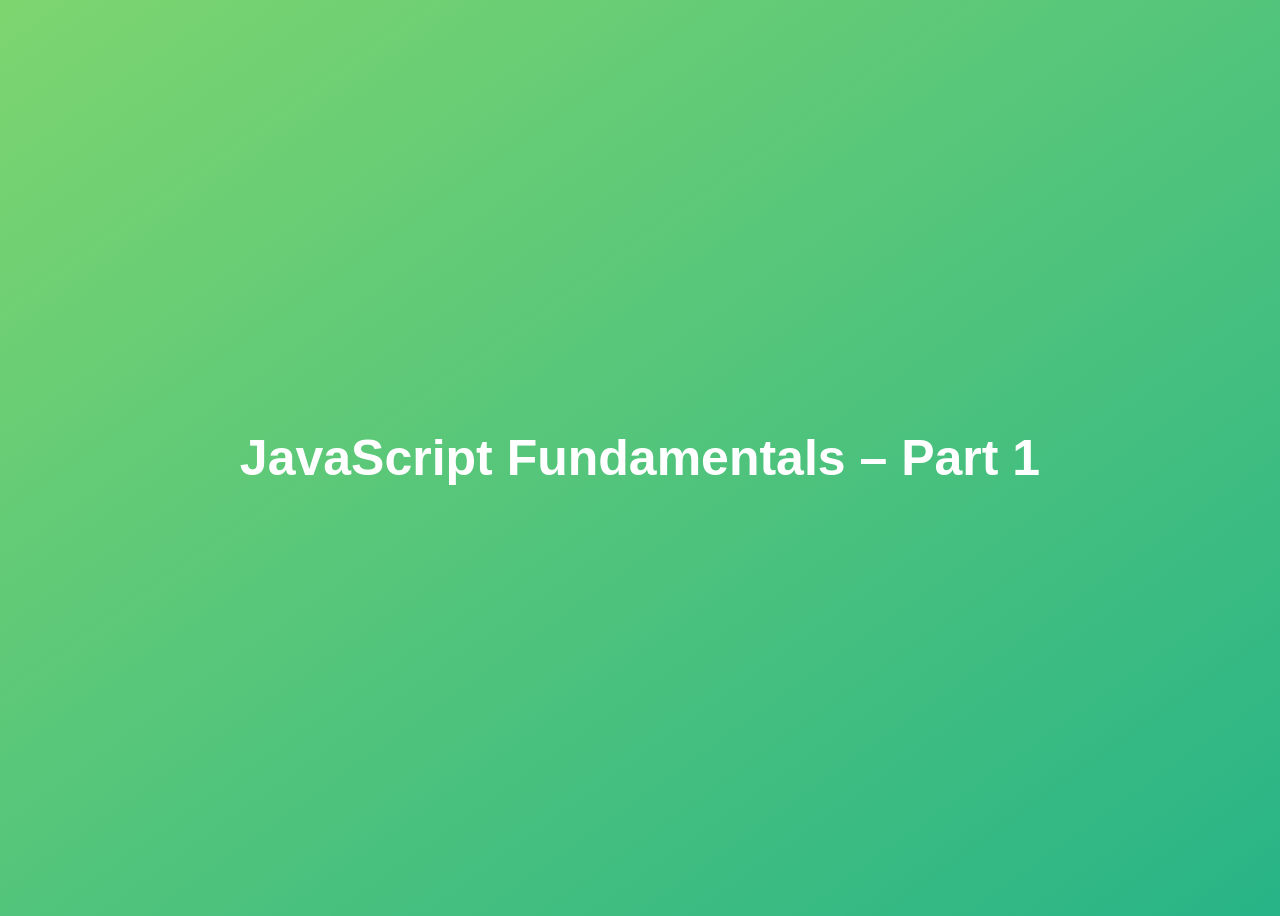
<file: JS/Personal/index.html>
<!DOCTYPE html>
<html lang="en">

<head>
  <meta charset="UTF-8" />
  <meta name="viewport" content="width=device-width, initial-scale=1.0" />
  <meta http-equiv="X-UA-Compatible" content="ie=edge" />
  <title>JavaScript Fundamentals – Part 1</title>
  <style>
    body {
      height: 100vh;
      display: flex;
      align-items: center;
      background: linear-gradient(to top left, #28b487, #7dd56f);
    }

    h1 {
      font-family: sans-serif;
      font-size: 50px;
      line-height: 1.3;
      width: 100%;
      padding: 30px;
      text-align: center;
      color: white;
    }
  </style>
</head>

<body>
  <h1>JavaScript Fundamentals – Part 1</h1>
  <script src="./script1.js"></script>
  <!--<script src="./assignments.js"></script>-->
</body>

</html>
</file>
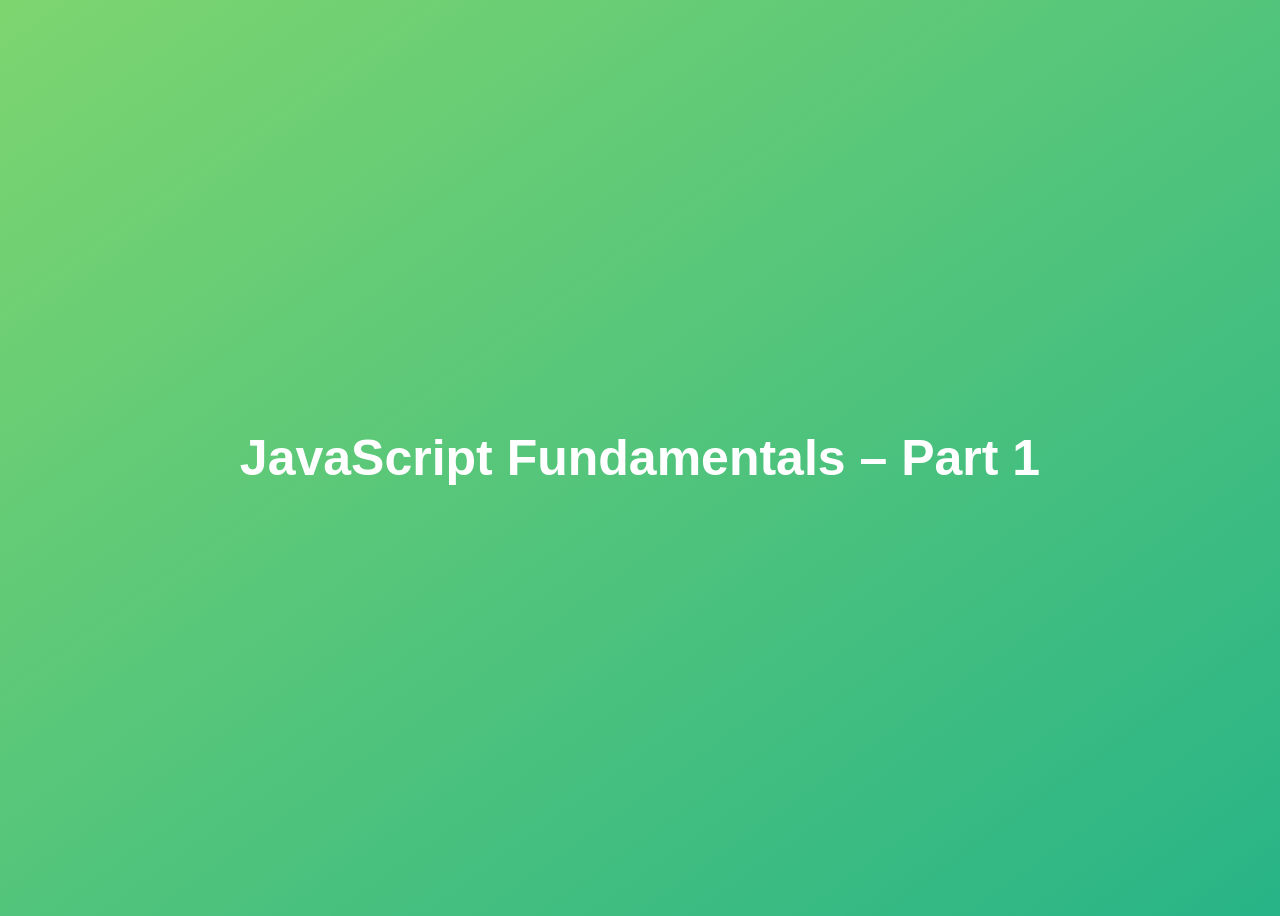
<file: JS/complete-javascript-course-master/01-Fundamentals-Part-1/final/index.html>
<!DOCTYPE html>
<html lang="en">
  <head>
    <meta charset="UTF-8" />
    <meta name="viewport" content="width=device-width, initial-scale=1.0" />
    <meta http-equiv="X-UA-Compatible" content="ie=edge" />
    <title>JavaScript Fundamentals – Part 1</title>
    <style>
      body {
        height: 100vh;
        display: flex;
        align-items: center;
        background: linear-gradient(to top left, #28b487, #7dd56f);
      }
      h1 {
        font-family: sans-serif;
        font-size: 50px;
        line-height: 1.3;
        width: 100%;
        padding: 30px;
        text-align: center;
        color: white;
      }
    </style>
  </head>
  <body>
    <h1>JavaScript Fundamentals – Part 1</h1>

    <script src="script.js"></script>
  </body>
</html>
</file>
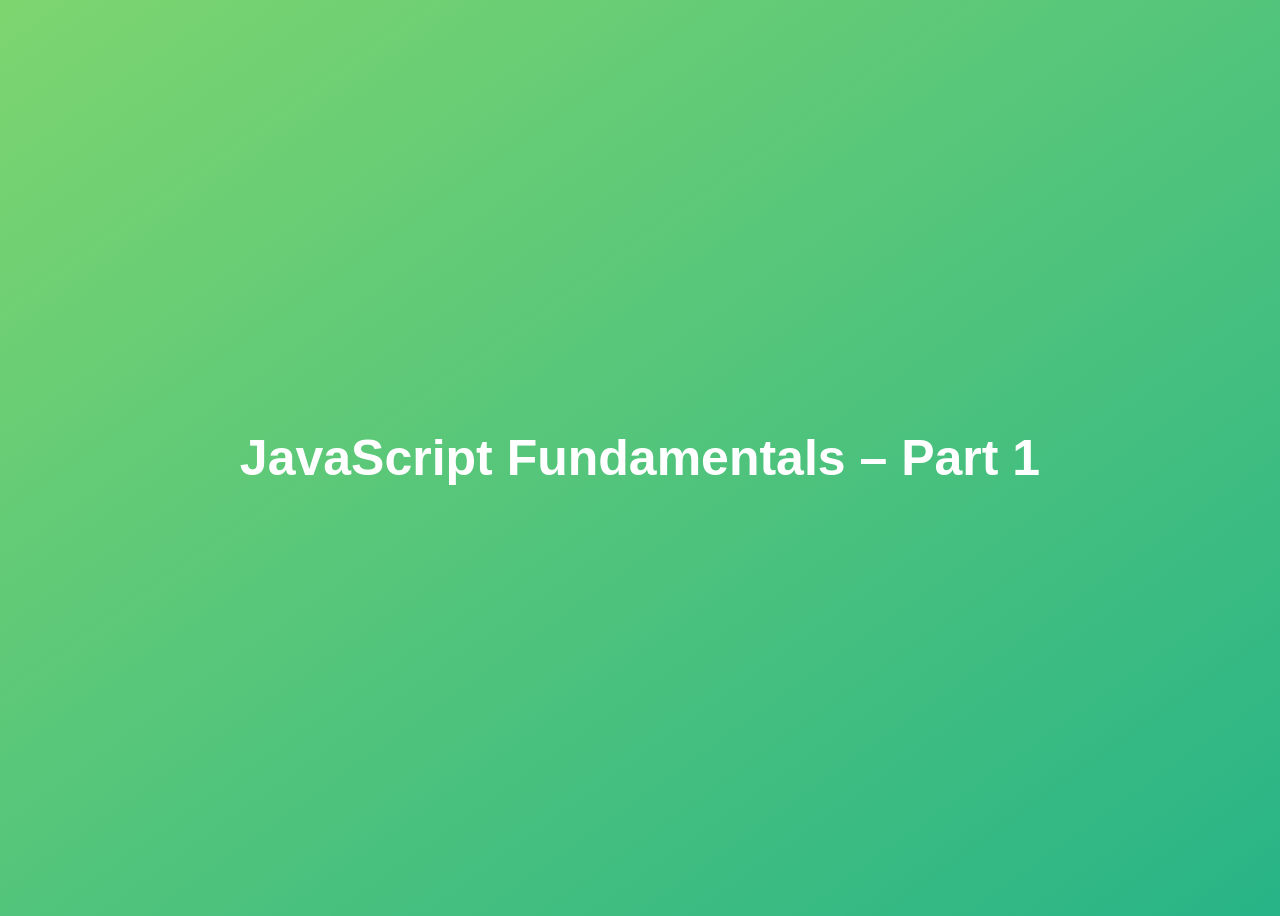
<file: JS/complete-javascript-course-master/01-Fundamentals-Part-1/starter/index.html>
<!DOCTYPE html>
<html lang="en">
  <head>
    <meta charset="UTF-8" />
    <meta name="viewport" content="width=device-width, initial-scale=1.0" />
    <meta http-equiv="X-UA-Compatible" content="ie=edge" />
    <title>JavaScript Fundamentals – Part 1</title>
    <style>
      body {
        height: 100vh;
        display: flex;
        align-items: center;
        background: linear-gradient(to top left, #28b487, #7dd56f);
      }
      h1 {
        font-family: sans-serif;
        font-size: 50px;
        line-height: 1.3;
        width: 100%;
        padding: 30px;
        text-align: center;
        color: white;
      }
    </style>
  </head>
  <body>
    <h1>JavaScript Fundamentals – Part 1</h1>
  </body>
</html>
</file>
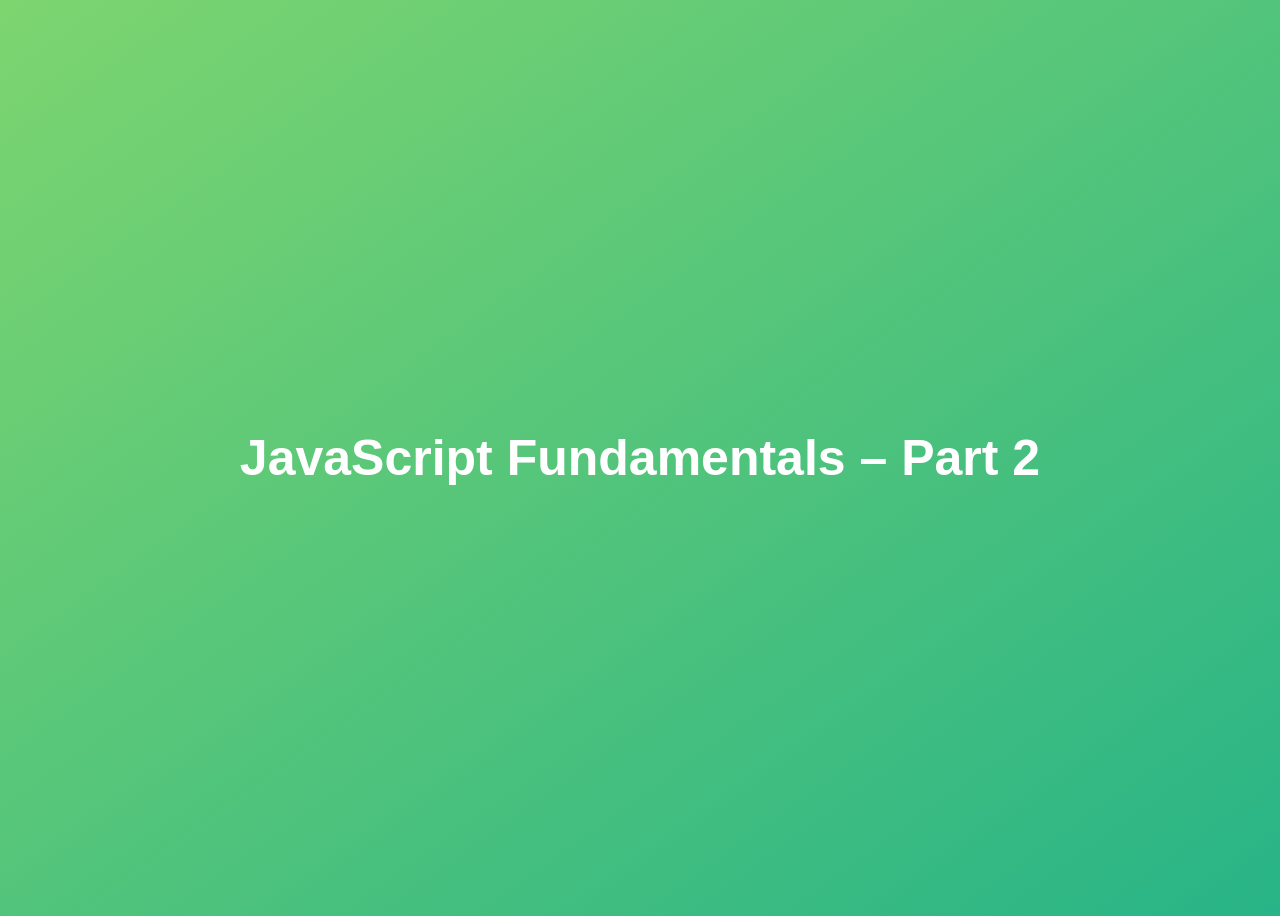
<file: JS/complete-javascript-course-master/02-Fundamentals-Part-2/final/index.html>
<!DOCTYPE html>
<html lang="en">
  <head>
    <meta charset="UTF-8" />
    <meta name="viewport" content="width=device-width, initial-scale=1.0" />
    <meta http-equiv="X-UA-Compatible" content="ie=edge" />
    <title>JavaScript Fundamentals – Part 2</title>
    <style>
      body {
        height: 100vh;
        display: flex;
        align-items: center;
        background: linear-gradient(to top left, #28b487, #7dd56f);
      }
      h1 {
        font-family: sans-serif;
        font-size: 50px;
        line-height: 1.3;
        width: 100%;
        padding: 30px;
        text-align: center;
        color: white;
      }
    </style>
  </head>
  <body>
    <h1>JavaScript Fundamentals – Part 2</h1>
    <script src="script.js"></script>
  </body>
</html>
</file>
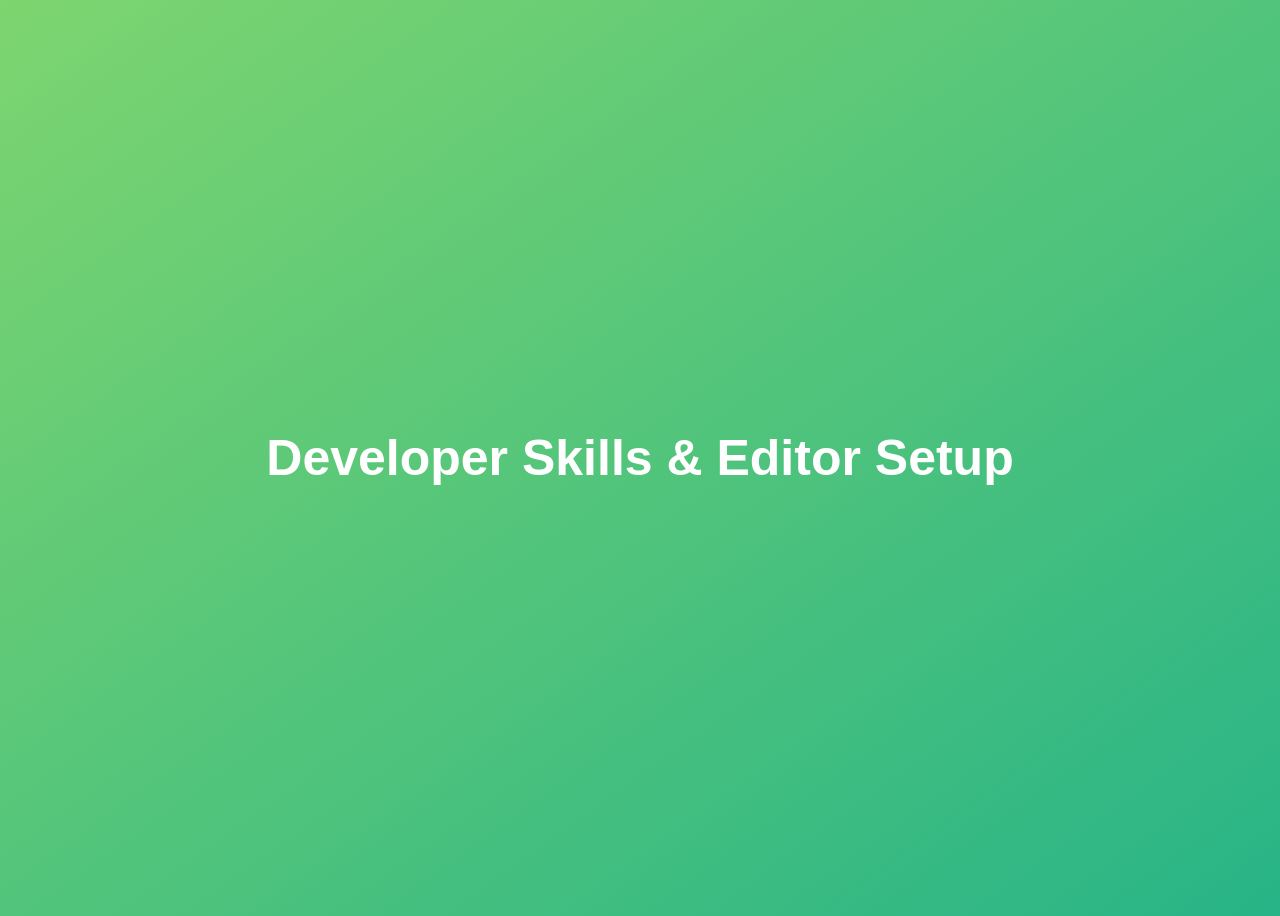
<file: JS/complete-javascript-course-master/03-Developer-Skills/final/index.html>
<!DOCTYPE html>
<html lang="en">
  <head>
    <meta charset="UTF-8" />
    <meta name="viewport" content="width=device-width, initial-scale=1.0" />
    <meta http-equiv="X-UA-Compatible" content="ie=edge" />
    <title>Developer Skills & Editor Setup</title>
    <style>
      body {
        height: 100vh;
        display: flex;
        align-items: center;
        background: linear-gradient(to top left, #28b487, #7dd56f);
      }
      h1 {
        font-family: sans-serif;
        font-size: 50px;
        line-height: 1.3;
        width: 100%;
        padding: 30px;
        text-align: center;
        color: white;
      }
    </style>
  </head>
  <body>
    <h1>Developer Skills & Editor Setup</h1>
    <script src="script.js"></script>
  </body>
</html>
</file>
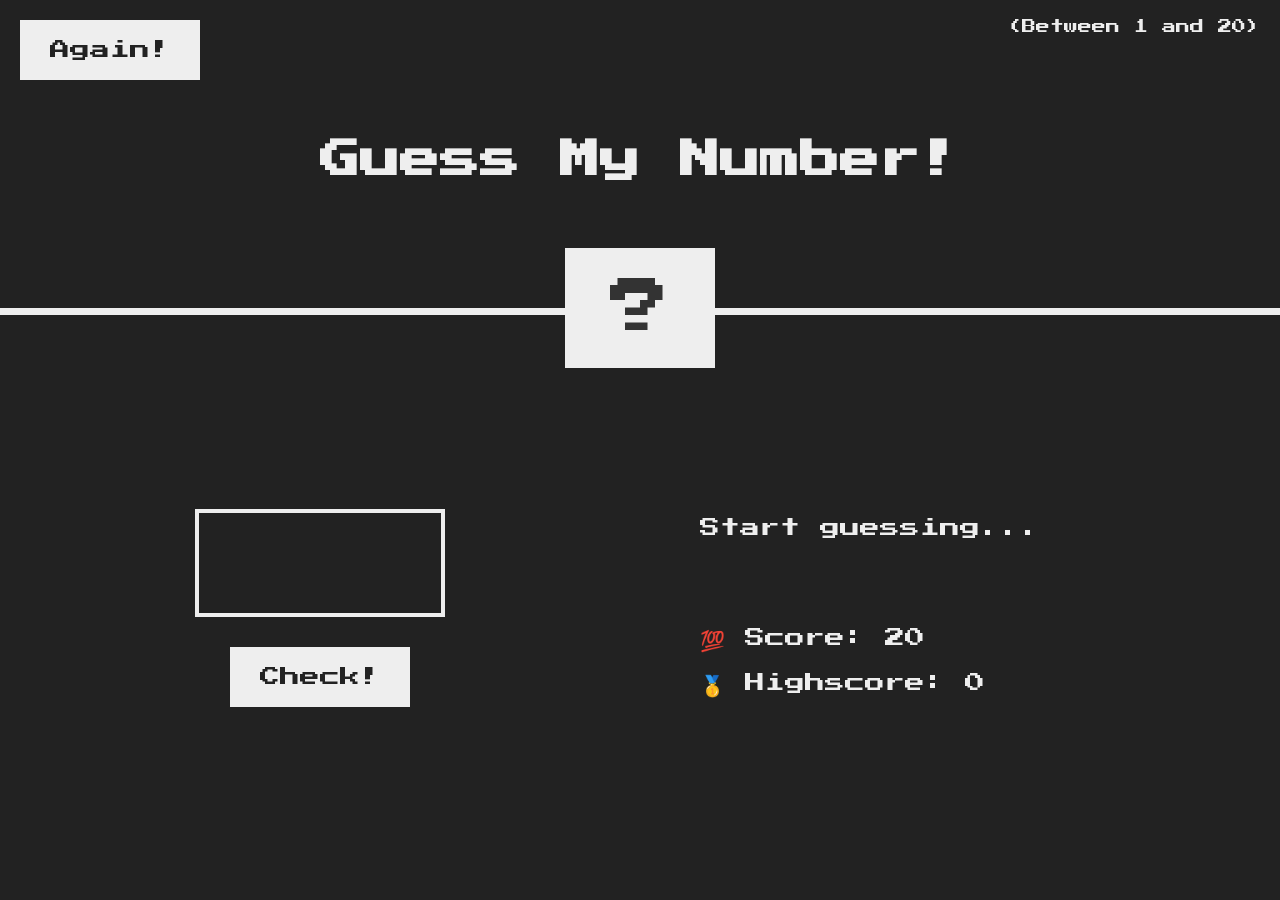
<file: JS/complete-javascript-course-master/05-Guess-My-Number/final/index.html>
<!DOCTYPE html>
<html lang="en">
  <head>
    <meta charset="UTF-8" />
    <meta name="viewport" content="width=device-width, initial-scale=1.0" />
    <meta http-equiv="X-UA-Compatible" content="ie=edge" />
    <link rel="stylesheet" href="style.css" />
    <title>Guess My Number!</title>
  </head>
  <body>
    <header>
      <h1>Guess My Number!</h1>
      <p class="between">(Between 1 and 20)</p>
      <button class="btn again">Again!</button>
      <div class="number">?</div>
    </header>
    <main>
      <section class="left">
        <input type="number" class="guess" />
        <button class="btn check">Check!</button>
      </section>
      <section class="right">
        <p class="message">Start guessing...</p>
        <p class="label-score">💯 Score: <span class="score">20</span></p>
        <p class="label-highscore">
          🥇 Highscore: <span class="highscore">0</span>
        </p>
      </section>
    </main>
    <script src="script.js"></script>
  </body>
</html>
</file>
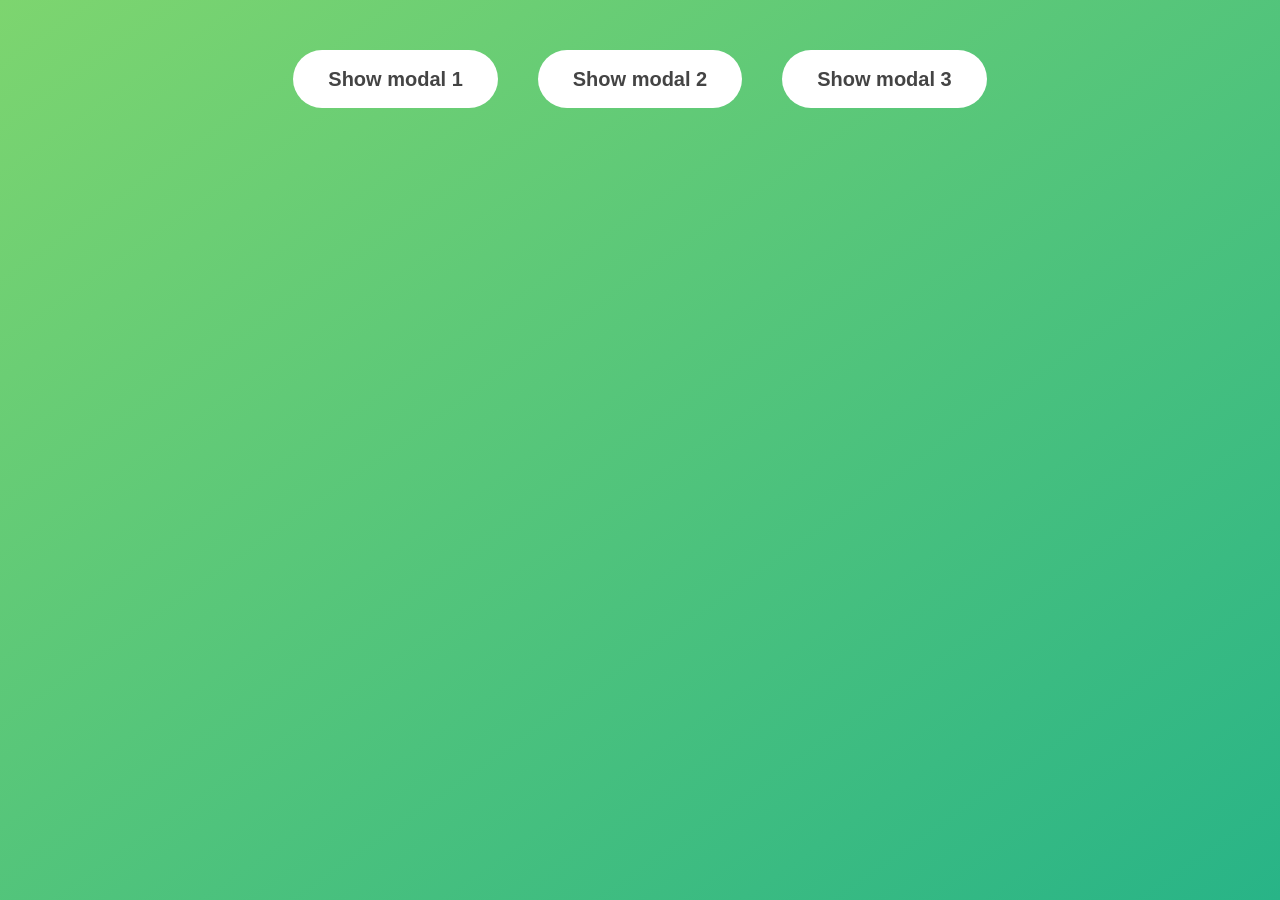
<file: JS/complete-javascript-course-master/06-Modal/final/index.html>
<!DOCTYPE html>
<html lang="en">
  <head>
    <meta charset="UTF-8" />
    <meta name="viewport" content="width=device-width, initial-scale=1.0" />
    <meta http-equiv="X-UA-Compatible" content="ie=edge" />
    <link rel="stylesheet" href="style.css" />
    <title>Modal window</title>
  </head>
  <body>
    <button class="show-modal">Show modal 1</button>
    <button class="show-modal">Show modal 2</button>
    <button class="show-modal">Show modal 3</button>

    <div class="modal hidden">
      <button class="close-modal">&times;</button>
      <h1>I'm a modal window 😍</h1>
      <p>
        Lorem ipsum dolor sit amet, consectetur adipisicing elit, sed do eiusmod
        tempor incididunt ut labore et dolore magna aliqua. Ut enim ad minim
        veniam, quis nostrud exercitation ullamco laboris nisi ut aliquip ex ea
        commodo consequat. Duis aute irure dolor in reprehenderit in voluptate
        velit esse cillum dolore eu fugiat nulla pariatur. Excepteur sint
        occaecat cupidatat non proident, sunt in culpa qui officia deserunt
        mollit anim id est laborum.
      </p>
    </div>
    <div class="overlay hidden"></div>

    <script src="script.js"></script>
  </body>
</html>
</file>
<file: JS/complete-javascript-course-master/05-Guess-My-Number/final/style.css>
@import url('https://fonts.googleapis.com/css?family=Press+Start+2P&display=swap');

* {
  margin: 0;
  padding: 0;
  box-sizing: inherit;
}

html {
  font-size: 62.5%;
  box-sizing: border-box;
}

body {
  font-family: 'Press Start 2P', sans-serif;
  color: #eee;
  background-color: #222;
  /* background-color: #60b347; */
}

/* LAYOUT */
header {
  position: relative;
  height: 35vh;
  border-bottom: 7px solid #eee;
}

main {
  height: 65vh;
  color: #eee;
  display: flex;
  align-items: center;
  justify-content: space-around;
}

.left {
  width: 52rem;
  display: flex;
  flex-direction: column;
  align-items: center;
}

.right {
  width: 52rem;
  font-size: 2rem;
}

/* ELEMENTS STYLE */
h1 {
  font-size: 4rem;
  text-align: center;
  position: absolute;
  width: 100%;
  top: 52%;
  left: 50%;
  transform: translate(-50%, -50%);
}

.number {
  background: #eee;
  color: #333;
  font-size: 6rem;
  width: 15rem;
  padding: 3rem 0rem;
  text-align: center;
  position: absolute;
  bottom: 0;
  left: 50%;
  transform: translate(-50%, 50%);
}

.between {
  font-size: 1.4rem;
  position: absolute;
  top: 2rem;
  right: 2rem;
}

.again {
  position: absolute;
  top: 2rem;
  left: 2rem;
}

.guess {
  background: none;
  border: 4px solid #eee;
  font-family: inherit;
  color: inherit;
  font-size: 5rem;
  padding: 2.5rem;
  width: 25rem;
  text-align: center;
  display: block;
  margin-bottom: 3rem;
}

.btn {
  border: none;
  background-color: #eee;
  color: #222;
  font-size: 2rem;
  font-family: inherit;
  padding: 2rem 3rem;
  cursor: pointer;
}

.btn:hover {
  background-color: #ccc;
}

.message {
  margin-bottom: 8rem;
  height: 3rem;
}

.label-score {
  margin-bottom: 2rem;
}
</file>
<file: JS/complete-javascript-course-master/06-Modal/final/style.css>
* {
  margin: 0;
  padding: 0;
  box-sizing: inherit;
}

html {
  font-size: 62.5%;
  box-sizing: border-box;
}

body {
  font-family: sans-serif;
  color: #333;
  line-height: 1.5;
  height: 100vh;
  position: relative;
  display: flex;
  align-items: flex-start;
  justify-content: center;
  background: linear-gradient(to top left, #28b487, #7dd56f);
}

.show-modal {
  font-size: 2rem;
  font-weight: 600;
  padding: 1.75rem 3.5rem;
  margin: 5rem 2rem;
  border: none;
  background-color: #fff;
  color: #444;
  border-radius: 10rem;
  cursor: pointer;
}

.close-modal {
  position: absolute;
  top: 1.2rem;
  right: 2rem;
  font-size: 5rem;
  color: #333;
  cursor: pointer;
  border: none;
  background: none;
}

h1 {
  font-size: 2.5rem;
  margin-bottom: 2rem;
}

p {
  font-size: 1.8rem;
}

/* -------------------------- */
/* CLASSES TO MAKE MODAL WORK */
.hidden {
  display: none;
}

.modal {
  position: absolute;
  top: 50%;
  left: 50%;
  transform: translate(-50%, -50%);
  width: 70%;

  background-color: white;
  padding: 6rem;
  border-radius: 5px;
  box-shadow: 0 3rem 5rem rgba(0, 0, 0, 0.3);
  z-index: 10;
}

.overlay {
  position: absolute;
  top: 0;
  left: 0;
  width: 100%;
  height: 100%;
  background-color: rgba(0, 0, 0, 0.6);
  backdrop-filter: blur(3px);
  z-index: 5;
}
</file>
